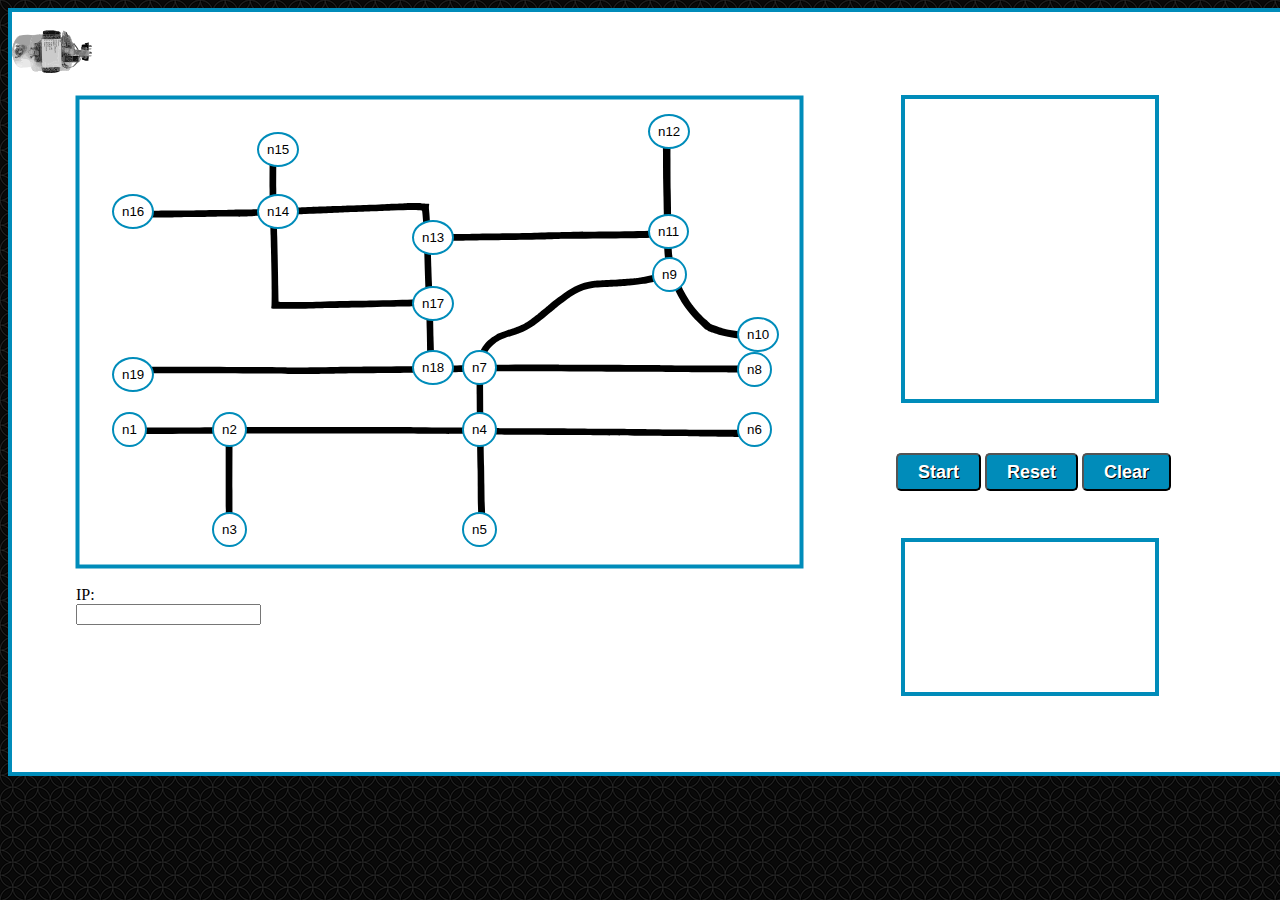
<file: GUI/src/webpage.html>
<!DOCTYPE html>
<html>
<head>
    <meta name="viewport" charset="utf-8" content="width=device-width, initial-scale=1.0">
    <link rel="stylesheet" href="../src/css/maplook.css">
    <!--<script type="text/javascript" src="http://code.jquery.com/jquery-1.8.3.min.js"></script>-->
    <script src="../src/js/jquery-1.8.3.min.js"></script>
    <!--<script src="../src/js/move.js"></script>-->
    <script src="../src/js/node.js"></script>
</head>
<body background="../src/images/spiration dark.png">
    <script>
        $('body').on('click', 'input.deleteDep', function() {
            $(this).closest("tr").remove();
        });
    </script>

    <!--<p style= "color: white;" id="demo"></p>-->
    <!--<p style= "color: white;" id ="print"></p>-->

    <!-- Main Window -->
    <div class="mainwindow">
        <p id="demo"></p>

        <!-- Waypoints -->
        <div class="waypoints">
            <button class="Waypoint" onclick= "addWaypoint(this.id)" id= "n1"  name="Waypoint n1"  type="button"> n1  </button>
            <button class="Waypoint" onclick= "addWaypoint(this.id)" id= "n2"  name="Waypoint n2"  type="button"> n2  </button>
            <button class="Waypoint" onclick= "addWaypoint(this.id)" id= "n3"  name="Waypoint n3"  type="button"> n3  </button>
            <button class="Waypoint" onclick= "addWaypoint(this.id)" id= "n4"  name="Waypoint n4"  type="button"> n4  </button>
            <button class="Waypoint" onclick= "addWaypoint(this.id)" id= "n5"  name="Waypoint n5"  type="button"> n5  </button>
            <button class="Waypoint" onclick= "addWaypoint(this.id)" id= "n6"  name="Waypoint n6"  type="button"> n6  </button>
            <button class="Waypoint" onclick= "addWaypoint(this.id)" id= "n7"  name="Waypoint n7"  type="button"> n7  </button>
            <button class="Waypoint" onclick= "addWaypoint(this.id)" id= "n8"  name="Waypoint n8"  type="button"> n8  </button>
            <button class="Waypoint" onclick= "addWaypoint(this.id)" id= "n9"  name="Waypoint n9"  type="button"> n9  </button>
            <button class="Waypoint" onclick= "addWaypoint(this.id)" id= "n10" name="Waypoint n10" type="button"> n10 </button>
            <button class="Waypoint" onclick= "addWaypoint(this.id)" id= "n11" name="Waypoint n11" type="button"> n11 </button>
            <button class="Waypoint" onclick= "addWaypoint(this.id)" id= "n12" name="Waypoint n12" type="button"> n12 </button>
            <button class="Waypoint" onclick= "addWaypoint(this.id)" id= "n13" name="Waypoint n13" type="button"> n13 </button>
            <button class="Waypoint" onclick= "addWaypoint(this.id)" id= "n14" name="Waypoint n14" type="button"> n14 </button>
            <button class="Waypoint" onclick= "addWaypoint(this.id)" id= "n15" name="Waypoint n15" type="button"> n15 </button>
            <button class="Waypoint" onclick= "addWaypoint(this.id)" id= "n16" name="Waypoint n16" type="button"> n16 </button>
            <button class="Waypoint" onclick= "addWaypoint(this.id)" id= "n17" name="Waypoint n17" type="button"> n17 </button>
            <button class="Waypoint" onclick= "addWaypoint(this.id)" id= "n18" name="Waypoint n18" type="button"> n18 </button>
            <button class="Waypoint" onclick= "addWaypoint(this.id)" id= "n19" name="Waypoint n19" type="button"> n19 </button>
        </div>

        <!-- map with red overlay (aka the obstacles) -->
        <div>
            <img
            class="map" id="map" src="../src/images/Map2.0.svg" alt="map" usemap="#obstacles"
            onclick="showCoords(event)">

            <img src="../src/images/robot1.0.svg"
            class="robot"
            id="robot"
            style="left: 0px; top: 0px"
             -webkit-transform: rotate(180deg);
            transform: rotate(180deg);
            alt="robot">

            <img src="../src/images/n1-n2.svg"
            class="map"
            id="n1-n2"
            style="display: none;"
            alt="n1-n2" usemap="#obstacles">
            <img src="../src/images/n1-n2.svg"
            class="map"
            id="n1-n2-2"
            style="display: none;"
            alt="n1-n2-2" usemap="#obstacles">

            <img src="../src/images/n2-n3.svg"
            class="map"
            id="n2-n3"
            style="display: none;"
            alt="n2-n3" usemap="#obstacles">
            <img src="../src/images/n2-n3.svg"
            class="map"
            id="n2-n3-2"
            style="display: none;"
            alt="n2-n3-2" usemap="#obstacles">

            <img src="../src/images/n2-n4.svg"
            class="map"
            id="n2-n4"
            style="display: none;"
            alt="n2-n4" usemap="#obstacles">
            <img src="../src/images/n2-n4.svg"
            class="map"
            id="n2-n4-2"
            style="display: none;"
            alt="n2-n4-2" usemap="#obstacles">

            <img src="../src/images/n4-n5.svg"
            class="map"
            id="n4-n5"
            style="display: none;"
            alt="n4-n5" usemap="#obstacles">
            <img src="../src/images/n4-n5.svg"
            class="map"
            id="n4-n5-2"
            style="display: none;"
            alt="n4-n5-2" usemap="#obstacles">

            <img src="../src/images/n4-n6.svg"
            class="map"
            id="n4-n6"
            style="display: none;"
            alt="n4-n6" usemap="#obstacles">
            <img src="../src/images/n4-n6.svg"
            class="map"
            id="n4-n6-2"
            style="display: none;"
            alt="n4-n6-2" usemap="#obstacles">

            <img src="../src/images/n4-n7.svg"
            class="map"
            id="n4-n7"
            style="display: none;"
            alt="n4-n7" usemap="#obstacles">
            <img src="../src/images/n4-n7.svg"
            class="map"
            id="n4-n7-2"
            style="display: none;"
            alt="n4-n7-2" usemap="#obstacles">

            <img src="../src/images/n7-n8.svg"
            class="map"
            id="n7-n8"
            style="display: none;"
            alt="n7-n8" usemap="#obstacles">
            <img src="../src/images/n7-n8.svg"
            class="map"
            id="n7-n8-2"
            style="display: none;"
            alt="n7-n8-2" usemap="#obstacles">

            <img src="../src/images/n7-n9.svg"
            class="map"
            id="n7-n9"
            style="display: none;"
            alt="n7-n9" usemap="#obstacles">
            <img src="../src/images/n7-n9.svg"
            class="map"
            id="n7-n9-2"
            style="display: none;"
            alt="n7-n9-2" usemap="#obstacles">

            <img src="../src/images/n7-n18.svg"
            class="map"
            id="n7-n18"
            style="display: none;"
            alt="n17-n18" usemap="#obstacles">
            <img src="../src/images/n7-n18.svg"
            class="map"
            id="n7-n18-2"
            style="display: none;"
            alt="n17-n18-2" usemap="#obstacles">

            <img src="../src/images/n9-n10.svg"
            class="map"
            id="n9-n10"
            style="display: none;"
            alt="n9-n10" usemap="#obstacles">
            <img src="../src/images/n9-n10.svg"
            class="map"
            id="n9-n10-2"
            style="display: none;"
            alt="n9-n10-2" usemap="#obstacles">

            <img src="../src/images/n9-n11.svg"
            class="map"
            id="n9-n11"
            style="display: none;"
            alt="n9-n11" usemap="#obstacles">
            <img src="../src/images/n9-n11.svg"
            class="map"
            id="n9-n11-2"
            style="display: none;"
            alt="n9-n11-2" usemap="#obstacles">

            <img src="../src/images/n11-n12.svg"
            class="map"
            id="n11-n12"
            style="display: none;"
            alt="n11-n12" usemap="#obstacles">
            <img src="../src/images/n11-n12.svg"
            class="map"
            id="n11-n12-2"
            style="display: none;"
            alt="n11-n12-2" usemap="#obstacles">

            <img src="../src/images/n11-n13.svg"
            class="map"
            id="n11-n13"
            style="display: none;"
            alt="n11-n13" usemap="#obstacles">
            <img src="../src/images/n11-n13.svg"
            class="map"
            id="n11-n13-2"
            style="display: none;"
            alt="n11-n13-2" usemap="#obstacles">

            <img src="../src/images/n13-n14.svg"
            class="map"
            id="n13-n14"
            style="display: none;"
            alt="n13-n14" usemap="#obstacles">
            <img src="../src/images/n13-n14.svg"
            class="map"
            id="n13-n14-2"
            style="display: none;"
            alt="n13-n14" usemap="#obstacles">

            <img src="../src/images/n13-n17.svg"
            class="map"
            id="n13-n17"
            style="display: none;"
            alt="n13-n17" usemap="#obstacles">
            <img src="../src/images/n13-n17.svg"
            class="map"
            id="n13-n17-2"
            style="display: none;"
            alt="n13-n17-2" usemap="#obstacles">

            <img src="../src/images/n14-n15.svg"
            class="map"
            id="n14-n15"
            style="display: none;"
            alt="n14-n15" usemap="#obstacles">
            <img src="../src/images/n14-n15.svg"
            class="map"
            id="n14-n15-2"
            style="display: none;"
            alt="n14-n16-2" usemap="#obstacles">

            <img src="../src/images/n14-n16.svg"
            class="map"
            id="n14-n16"
            style="display: none;"
            alt="n14-n16" usemap="#obstacles">
            <img src="../src/images/n14-n16.svg"
            class="map"
            id="n14-n16-2"
            style="display: none;"
            alt="n14-n16-2" usemap="#obstacles">

            <img src="../src/images/n14-n17.svg"
            class="map"
            id="n14-n17"
            style="display: none;"
            alt="n14-n17" usemap="#obstacles">
            <img src="../src/images/n14-n17.svg"
            class="map"
            id="n14-n17-2"
            style="display: none;"
            alt="n14-n17-2" usemap="#obstacles">

            <img src="../src/images/n17-n18.svg"
            class="map"
            id="n17-n18"
            style="display: none;"
            alt="n17-n18" usemap="#obstacles">
            <img src="../src/images/n17-n18.svg"
            class="map"
            id="n17-n18-2"
            style="display: none;"
            alt="n17-n18-2" usemap="#obstacles">

            <img src="../src/images/n18-n19.svg"
            class="map"
            id="n18-n19"
            style="display: none;"
            alt="n18-n19" usemap="#obstacles">
            <img src="../src/images/n18-n19.svg"
            class="map"
            id="n18-n19-solid"
            style="display: none;"
            alt="n17-n18-2" usemap="#obstacles">

        </div>

        <!-- Blue Overlay (aka pathfinder path) -->
        <div>
            <img src="../src/images/Blue Paths/n1-n2.svg"
            class="map"
            class="bluePaths"
            id="b-n1-n2"
            style="display: none;"
            alt="b-n1-n2">

            <img src="../src/images/Blue Paths/n2-n3.svg"
            class="map"
            class="bluePaths"
            id="b-n2-n3"
            style="display: none;"
            alt="b-n2-n3">

            <img src="../src/images/Blue Paths/n2-n4.svg"
            class="map"
            class="bluePaths"
            id="b-n2-n4"
            style="display: none;"
            alt="b-n2-n4" usemap="#obstacles">

            <img src="../src/images/Blue Paths/n4-n5.svg"
            class="map"
            class="bluePaths"
            id="b-n4-n5"
            style="display: none;"
            alt="b-n4-n5">

            <img src="../src/images/Blue Paths/n4-n6.svg"
            class="map"
            class="bluePaths"
            id="b-n4-n6"
            style="display: none;"
            alt="b-n4-n6">

            <img src="../src/images/Blue Paths/n4-n7.svg"
            class="map"
            class="bluePaths"
            id="b-n4-n7"
            style="display: none;"
            alt="b-n4-n7">

            <img src="../src/images/Blue Paths/n7-n8.svg"
            class="map"
            class="bluePaths"
            id="b-n7-n8"
            style="display: none;"
            alt="b-n7-n8">

            <img src="../src/images/Blue Paths/n7-n9.svg"
            class="map"
            class="bluePaths"
            id="b-n7-n9"
            style="display: none;"
            alt="b-n7-n9">

            <img src="../src/images/Blue Paths/n7-n18.svg"
            class="map"
            class="bluePaths"
            id="b-n7-n18"
            style="display: none;"
            alt="b-n17-n18">

            <img src="../src/images/Blue Paths/n9-n10.svg"
            class="map"
            class="bluePaths"
            id="b-n9-n10"
            style="display: none;"
            alt="b-n9-n10">

            <img src="../src/images/Blue Paths/n9-n11.svg"
            class="map"
            class="bluePaths"
            id="b-n9-n11"
            style="display: none;"
            alt="b-n9-n11">

            <img src="../src/images/Blue Paths/n11-n12.svg"
            class="map"
            class="bluePaths"
            id="b-n11-n12"
            style="display: none;"
            alt="b-n11-n12">

            <img src="../src/images/Blue Paths/n11-n13.svg"
            class="map"
            class="bluePaths"
            id="b-n11-n13"
            style="display: none;"
            alt="b-n11-n13">

            <img src="../src/images/Blue Paths/n13-n14.svg"
            class="map"
            class="bluePaths"
            id="b-n13-n14"
            style="display: none;"
            alt="b-n13-n14">

            <img src="../src/images/Blue Paths/n13-n17.svg"
            class="map"
            class="bluePaths"
            id="b-n13-n17"
            style="display: none;"
            alt="b-n13-n17">

            <img src="../src/images/Blue Paths/n14-n15.svg"
            class="map"
            class="bluePaths"
            id="b-n14-n15"
            style="display: none;"
            alt="b-n14-n15">

            <img src="../src/images/Blue Paths/n14-n16.svg"
            class="map"
            class="bluePaths"
            id="b-n14-n16"
            style="display: none;"
            alt="b-n14-n16">

            <img src="../src/images/Blue Paths/n14-n17.svg"
            class="map"
            class="bluePaths"
            id="b-n14-n17"
            style="display: none;"
            alt="b-n14-n17">

            <img src="../src/images/Blue Paths/n17-n18.svg"
            class="map"
            class="bluePaths"
            id="b-n17-n18"
            style="display: none;"
            alt="b-n17-n18">

            <img src="../src/images/Blue Paths/n18-n19.svg"
            class="map"
            class="bluePaths"
            id="b-n18-n19"
            style="display: none;"
            alt="b-n18-n19">
        </div>

        <!--Robot-->
        <div class="robotoverlay">

        </div>

        <!-- clickable areas for the obstacles -->
        <div>
            <map name="obstacles">
                <area class="areas" id="n18n19" shape="rect" coords="264,676,274,374" onclick="javascript: $('#n18-n19-solid').toggle(); doSomething(); maintainQueue(this.id)">
                <script>
                    $(document).ready(function(){
                        $("#n18n19").hover(function(){
                            $('#n18-n19').show()
                        },
                        function(){
                            $('#n18-n19').hide()
                        });
                    });
                </script>
                <area class="areas" id="n2n4" shape="rect" coords="328,566,335,326" onclick="javascript:$('#n2-n4-2').toggle(); maintainQueue(this.id)">
                <script>
                    $(document).ready(function(){
                        $("#n2n4").hover(function(){
                            $('#n2-n4').show()
                        },
                        function(){
                            $('#n2-n4').hide()
                        });
                    });
                </script>
                <area class="areas" id="n1n2" shape="rect" coords="328,676,334,574" onclick="javascript:$('#n1-n2-2').toggle(); maintainQueue(this.id)">
                <script>
                    $(document).ready(function(){
                        $("#n1n2").hover(function(){
                            $('#n1-n2').show()
                        },
                        function(){
                            $('#n1-n2').hide()
                        });
                    });
                </script>
                <area class="areas" id="n2n3" shape="rect" coords="334,566,434,572" onclick="javascript:$('#n2-n3-2').toggle(); maintainQueue(this.id)">
                <script>
                    $(document).ready(function(){
                        $("#n2n3").hover(function(){
                            $('#n2-n3').show()
                        },
                        function(){
                            $('#n2-n3').hide()
                        });
                    });
                </script>
                <area class="areas" id="n7n18" shape="rect" coords="265,365,271,322" onclick="javascript:$('#n7-n18-2').toggle(); maintainQueue(this.id)">
                <script>
                    $(document).ready(function(){
                        $("#n7n18").hover(function(){
                            $('#n7-n18').show()
                        },
                        function(){
                            $('#n7-n18').hide()
                        });
                    });
                </script>
                <area class="areas" id="n4n6" shape="rect" coords="326,315,336,40" onclick="javascript:$('#n4-n6-2').toggle(); maintainQueue(this.id)">
                <script>
                    $(document).ready(function(){
                        $("#n4n6").hover(function(){
                            $('#n4-n6').show()
                        },
                        function(){
                            $('#n4-n6').hide()
                        });
                    });
                </script>
                <area class="areas" id="n4n7" shape="rect" coords="270,315,325,322" onclick="javascript:$('#n4-n7-2').toggle(); maintainQueue(this.id)">
                <script>
                    $(document).ready(function(){
                        $("#n4n7").hover(function(){
                            $('#n4-n7').show()
                        },
                        function(){
                            $('#n4-n7').hide()
                        });
                    });
                </script>
                <area class="areas" id="n4n5" shape="rect" coords="344,315,430,320" onclick="javascript:$('#n4-n5-2').toggle(); maintainQueue(this.id)">
                <script>
                    $(document).ready(function(){
                        $("#n4n5").hover(function(){
                            $('#n4-n5').show()
                        },
                        function(){
                            $('#n4-n5').hide()
                        });
                    });
                </script>
                <area class="areas" id="n7n8" shape="rect" coords="264,315,272,40" onclick="javascript:$('#n7-n8-2').toggle(); maintainQueue(this.id)">
                <script>
                    $(document).ready(function(){
                        $("#n7n8").hover(function(){
                            $('#n7-n8').show()
                        },
                        function(){
                            $('#n7-n8').hide()
                        });
                    });
                </script>
                <area class="areas" id="n7n9" shape="poly" coords="264,322,243,305,222,271,188,213,171,132" onclick="javascript:$('#n7-n9-2').toggle(); maintainQueue(this.id)">
                <script>
                    $(document).ready(function(){
                        $("#n7n9").hover(function(){
                            $('#n7-n9').show()
                        },
                        function(){
                            $('#n7-n9').hide()
                        });
                    });
                </script>
                <area class="areas" id="n17n18" shape="rect" coords="207,367,265,372" onclick="javascript:$('#n17-n18-2').toggle(); maintainQueue(this.id)">
                <script>
                    $(document).ready(function(){
                        $("#n17n18").hover(function(){
                            $('#n17-n18').show()
                        },
                        function(){
                            $('#n17-n18').hide()
                        });
                    });
                </script>
                <area class="areas" id="n13n17" shape="rect" coords="141,368,199,374" onclick="javascript:$('#n13-n17-2').toggle(); maintainQueue(this.id)">
                <script>
                    $(document).ready(function(){
                        $("#n13n17").hover(function(){
                            $('#n13-n17').show()
                        },
                        function(){
                            $('#n13-n17').hide()
                        });
                    });
                </script>
                <area class="areas" id="n14n17" shape="poly" coords="116,529,209,528,206,373,199,373,201,520,115,522" onclick="javascript:$('#n14-n17-2').toggle(); maintainQueue(this.id)">
                <script>
                    $(document).ready(function(){
                        $("#n14n17").hover(function(){
                            $('#n14-n17').show()
                        },
                        function(){
                            $('#n14-n17').hide()
                        });
                    });
                </script>
                <area class="areas" id="n14n16" shape="rect" coords="109,531,117,677" onclick="javascript:$('#n14-n16-2').toggle(); maintainQueue(this.id)">
                <script>
                    $(document).ready(function(){
                        $("#n14n16").hover(function(){
                            $('#n14-n16').show()
                        },
                        function(){
                            $('#n14-n16').hide()
                        });
                    });
                </script>
                <area class="areas" id="n14n15" shape="rect" coords="39,523,108,529" onclick="javascript:$('#n14-n15-2').toggle(); maintainQueue(this.id)">
                <script>
                    $(document).ready(function(){
                        $("#n14n15").hover(function(){
                            $('#n14-n15').show()
                        },
                        function(){
                            $('#n14-n15').hide()
                        });
                    });
                </script>
                <area class="areas" id="n13n14" shape="poly" coords="108,522,102,370,133,368,133,375,110,376,114,522" onclick="javascript:$('#n13-n14-2').toggle(); maintainQueue(this.id)">
                <script>
                    $(document).ready(function(){
                        $("#n13n14").hover(function(){
                            $('#n13-n14').show()
                        },
                        function(){
                            $('#n13-n14').hide()
                        });
                    });
                </script>
                <area class="areas" id="n11n13" shape="rect" coords="129,136,141,368" onclick="javascript:$('#n11-n13-2').toggle(); maintainQueue(this.id)", >
                <script>
                    $(document).ready(function(){
                        $("#n11n13").hover(function(){
                            $('#n11-n13').show()
                        },
                        function(){
                            $('#n11-n13').hide()
                        });
                    });
                </script>
                <area class="areas" id="n11n12" shape="rect" coords="21,128,129,135" onclick="javascript:$('#n11-n12-2').toggle(); maintainQueue(this.id)">
                <script>
                    $(document).ready(function(){
                        $("#n11n12").hover(function(){
                            $('#n11-n12').show()
                        },
                        function(){
                            $('#n11-n12').hide()
                        });
                    });
                </script>

                <area class="areas" id="n9n11" shape="rect" coords="136,128,170,131" onclick="javascript:$('#n9-n11-2').toggle(); maintainQueue(this.id)">
                <script>
                    $(document).ready(function(){
                        $("#n9n11").hover(function(){
                            $('#n9-n11').show()
                        },
                        function(){
                            $('#n9-n11').hide()
                        });
                    });
                </script>
                <area class="areas" id="n9n10" shape="poly" coords="176,130,206,114,229,92,238,35,232,34,224,86,204,106,173,122" onclick="javascript:$('#n9-n10-2').toggle(); maintainQueue(this.id)">
                <script>
                    $(document).ready(function(){
                        $("#n9n10").hover(function(){
                            $('#n9-n10').show()
                        },
                        function(){
                            $('#n9-n10').hide()
                        });
                    });
                </script>
            </map>
        </div>

        <div class="console">
            <table id="console" cellspacing="5" ></table>
        </div>

        <div class="waypointpanel">
            <table id="waypointtable" cellspacing="30"></table>
        </div>

        <!-- Action Buttons-->
        <div class="actionbuttons">
            <button id= "buttonStart" value=clickme name="clickme" onclick="setup2()" type="button"> Start
                <script>
                    $(document).ready(function() {
                        $('#buttonStart').click(function() {
                            $('#overlay').css('display','block')
                        });
                    });
                </script>
            </button>
            <button id= "buttonStop" name="reset" onclick="reset()" type="button"> Reset
                <script>
                    $(document).ready(function() {
                        $('#buttonStop').click(function() {
                            $('#overlay').css('display','none')
                        });
                    });
                </script>
            </button>
            <button id= "buttonClear" onclick = "clearWaypoints()" name="clear" type="button"> Clear </button>
            <!--<button id= "buttonReset" onclick = "clearWaypoints()" name="reset" type="button"> Reset </button>-->
        </div>

        <!-- Toolbar -->
        <div>
            <form id="send">
                IP:<br>
                <input type="text" id="data">
                <br>
            </form>
        </div>
        <!--<div id="overlay">-->

        <!--</div>-->
    </div>
</body>
</html>
</file>
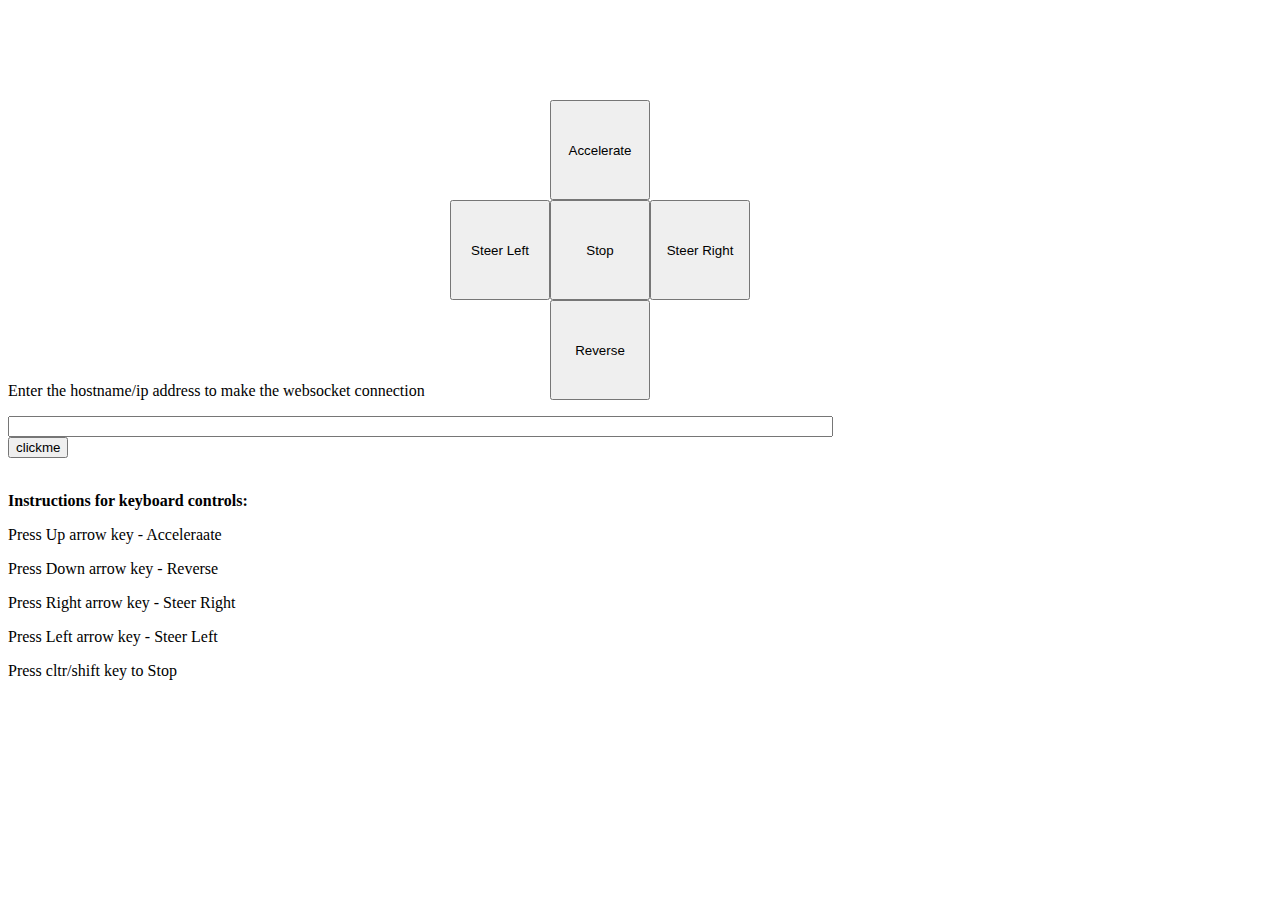
<file: GUI/src/BrowserBotCode/BrickPi-master/Software/BrickPi_Python/Project_Examples/browserBot/Browser_Client_Code.html>
<!--
########################################################################                                                                 
# Program Name: Browser_Client_Coder.html                                     
# ================================     
# This code is for controlling a robot by a web browser using web sockets                            
# http://www.dexterindustries.com/                                                                
# History
# ------------------------------------------------
# Author     Comments
# Joshwa     Initial Authoring
#                                                                  
# These files have been made available online through a Creative Commons Attribution-ShareAlike 3.0  license.
# (http://creativecommons.org/licenses/by-sa/3.0/)           
#
########################################################################
-->
<!-- This code implements the web socket connection between client(web page on a Computer) and a server(raspberry pi) -->
<!-- It sends data from web page using buttons and Keyboard presses to control the BrickPi robot -->

<!DOCTYPE html>
<html>
<head>
  <title>WebSockets Client</title>  
  <script src="http://code.jquery.com/jquery-1.9.1.min.js"></script>
  
</head>
<body>
</br></br>
</br>

<p>            
<!-- Creating press buttons  on the webpage-->                               
<input id="touch" style="height: 100px; width: 100px; position: absolute; left: 550px; top: 100px" type="button" value="Accelerate" onclick="accelerate(); " />
</p>

<p>                                        
<input id="touch" style="height: 100px; width: 100px; position: absolute; left: 450px; top: 200px" type="button" value="Steer Left" onclick="steer_left(); " />
</p>

<p>                                        
<input id="touch" style="height: 100px; width: 100px; position: absolute; left: 550px; top: 200px" type="button" value="Stop" onclick="stop(); " />
</p>

<p>                                        
<input id="touch" style="height: 100px; width: 100px; position: absolute; left: 650px; top: 200px" type="button" value="Steer Right" onclick="steer_right(); " />
</p>

<p>                                        
<input id="touch" style="height: 100px; width: 100px; position: absolute; left: 550px; top: 300px" type="button" value="Reverse" onclick="reverse(); " />
</p>

</br></br></br></br>

<div id="send">

</br></br></br></br></br></br></br></br></br></br></br></br>
<p>  Enter the hostname/ip address to make the websocket connection </p>
    <input type="text" id="data" size="100"/><br>
	<input id="clickMe" type="button" value="clickme" onclick="setup2()" />
	</br></br>
<p><span style="font-weight:bold">Instructions for keyboard controls:</span></p>	
<p>Press Up arrow key - Acceleraate </p>
<p>Press Down arrow key - Reverse </p>
<p>Press Right arrow key - Steer Right</p>
<p>Press Left arrow key - Steer Left</p>
<p>Press cltr/shift key to Stop</p>
	
</div>

</div>
<div id="output"></div>

<script>
var up;
var down;
var left;
var right;
var brakes;

// defines a variable that controls the forward movement
function accelerate()       
{
	up = "u";               // when up == "u" the bot moves forward 
	down = "aaa";left = "aaa";right = "aaa";brakes = "aaa";       // When up button is pressed other buttons(variables) should be turned off.
    setup2();        		// Goes to websocket connection function
}  

// defines a variable that controls the backward movement
function reverse()
{
	down = "d";
	up = "aaa";left = "aaa";right = "aaa";brakes = "aaa";
	setup2();
}

// defines a variable that controls the left movement
function steer_left()
{
	left = "l";
	up = "aaa";down = "aaa";right = "aaa";brakes = "aaa";
	setup2();
}

// defines a variable that controls the right movement
function steer_right()
{
	right = "r";
	up = "aaa";down = "aaa";left = "aaa";brakes = "aaa";
	setup2();
}

// defines a variable that stops the robot
function stop()       
{
	up = "aaa";down = "aaa";left = "aaa";right = "aaa";brakes = "b";
	setup2();
}		 

// Creates the websockets connection 
function setup2()         
{
	var $txt = $("#data");      			// assigns the data(hostname/ip address) entered in the text box
	name = $txt.val();          			// Variable name contains the string(hostname/ip address) entered in the text box
	var host =  "ws://"+name+":9093/ws"; 	// combines the three string and creates a new string
	var socket = new WebSocket(host);
	var $txt = $("#data");
	var $btnSend = $("#sendtext");
	$txt.focus();
	
	// event handlers for UI
	$btnSend.on('click',function()
	{
		var text = $txt.val();
		if(text == "")
		{
			return;
		}
		$txt.val("");
	});  
	$txt
	.keypress(function(evt)
	{
		if(evt.which == 13)
		{
			$btnSend.click();
		}
	});

	// event handlers for websocket
	if(socket)
	{
		var count =1;
		socket.onopen = function()
		{
			count = 0;
			arrows();     // function for detecting keyboard presses
			buttons();    // function for detecting the button press on webpage
		}
		//Send the button pressed backed to the Raspberry Pi
		function buttons()
		{	
			if(up== "u")
			{
				socket.send("u");
			}	

			if(down== "d")
			{
				socket.send("d");
			}

			if(left== "l")
			{
				socket.send("l");
			}	

			if(right== "r")
			{
				socket.send("r");
			}	

			if(brakes == "b")
			{
				socket.send("b");
			}
		}
		function arrows()
		{
			document.onkeyup = KeyCheck;       
			function KeyCheck(event)
			{
				var KeyID = event.keyCode;
				switch(KeyID)
				{
				case 16:
				socket.send("b");
				break; 
				case 17:
				socket.send("b");
				break;
				case 37:
				socket.send("l");
				break;
				case 38:
				socket.send("u");
				break;
				case 39:
				socket.send("r");
				break;
				case 40:
				socket.send("d");
				break;
				}
			}
		}
		socket.onmessage = function(msg)
		{
			showServerResponse(msg.data);
		}
		socket.onclose = function()
		{
			//alert("connection closed....");
			showServerResponse("The connection has been closed.");
		}
	}
	else
	{
		console.log("invalid socket");
	}
	function showServerResponse(txt)
	{
		var p = document.createElement('p');
		p.innerHTML = txt;
		document.getElementById('output').appendChild(p); 
	}	
}   

</script>
</body>
</html>
<script>   

jQuery(function($)
{
  if (!("WebSocket" in window)) 
  {
    alert("Your browser does not support web sockets");
  }
});

</script>
</file>
<file: GUI/src/css/maplook.css>
#button {
    display: none;
}

.map {
    transform: rotate(90deg);
    border: 4px solid #008CBA;
    position:absolute;
    left: 15%;
    bottom: 10%;
}

.bluePaths {
    z-index: 3;
}

#overlay {
    display: none;
    bottom: 0;
    left: 0;
    position: fixed;
    right: 0;
    top: 0;
    z-index: 6;
    cursor: not-allowed;
}

.areas {
    cursor: pointer;
    z-index: 4
}

#n1 {
    position: absolute;
    display: block;
    left: 100px;
    top: 400px;
    z-index: 1;
    padding: 8px;
    border-radius: 50%;
    background-color: white;
    color: black;
    border: 2px solid #008CBA;
    cursor: pointer;
}
#n1:hover {
    background-color: #008CBA;
    color: white;
}

#n2 {
    position: absolute;
    display: block;
    left: 200px;
    top: 400px;
    z-index: 1;
    padding: 8px;
    border-radius: 50%;
    background-color: white;
    color: black;
    border: 2px solid #008CBA;
    cursor: pointer;
}
#n2:hover {
    background-color: #008CBA;
    color: white;
}

#n3 {
    position: absolute;
    display: block;
    left: 200px;
    top: 500px;
    z-index: 1;
    padding: 8px;
    border-radius: 50%;
    background-color: white;
    color: black;
    border: 2px solid #008CBA;
    cursor: pointer;
}
#n3:hover {
    background-color: #008CBA;
    color: white;
}

#n4 {
    position: absolute;
    display: block;
    left: 450px;
    top: 400px;
    z-index: 1;
    padding: 8px;
    border-radius: 50%;
    background-color: white;
    color: black;
    border: 2px solid #008CBA;
    cursor: pointer;
}
#n4:hover {
    background-color: #008CBA;
    color: white;
}

#n5 {
    position: absolute;
    display: block;
    left: 450px;
    top: 500px;
    z-index: 1;
    padding: 8px;
    border-radius: 50%;
    background-color: white;
    color: black;
    border: 2px solid #008CBA;
    cursor: pointer;
}
#n5:hover {
    background-color: #008CBA;
    color: white;
}

#n6 {
    position: absolute;
    display: block;
    left: 725px;
    top: 400px;
    z-index: 1;
    padding: 8px;
    border-radius: 50%;
    background-color: white;
    color: black;
    border: 2px solid #008CBA;
    cursor: pointer;
}
#n6:hover {
    background-color: #008CBA;
    color: white;
}

#n7 {
    position: absolute;
    display: block;
    left: 450px;
    top: 338px;
    z-index: 1;
    padding: 8px;
    border-radius: 50%;
    background-color: white;
    color: black;
    border: 2px solid #008CBA;
    cursor: pointer;
}
#n7:hover {
    background-color: #008CBA;
    color: white;
}

#n8 {
    position: absolute;
    display: block;
    left: 725px;
    top: 340px;
    z-index: 1;
    padding: 8px;
    border-radius: 50%;
    background-color: white;
    color: black;
    border: 2px solid #008CBA;
    cursor: pointer;
}
#n8:hover {
    background-color: #008CBA;
    color: white;
}

#n9 {
    position: absolute;
    display: block;
    left: 640px;
    top: 245px;
    z-index: 1;
    padding: 8px;
    border-radius: 50%;
    background-color: white;
    color: black;
    border: 2px solid #008CBA;
    cursor: pointer;
}
#n9:hover {
    background-color: #008CBA;
    color: white;
}

#n10 {
    position: absolute;
    display: block;
    left: 725px;
    top: 305px;
    z-index: 1;
    padding: 8px;
    border-radius: 50%;
    background-color: white;
    color: black;
    border: 2px solid #008CBA;
    cursor: pointer;
}
#n10:hover {
    background-color: #008CBA;
    color: white;
}

#n11 {
    position: absolute;
    display: block;
    left: 636px;
    top: 202px;
    z-index: 1;
    padding: 8px;
    border-radius: 50%;
    background-color: white;
    color: black;
    border: 2px solid #008CBA;
    cursor: pointer;
}
#n11:hover {
    background-color: #008CBA;
    color: white;
}

#n12 {
    position: absolute;
    display: block;
    left: 636px;
    top: 102px;
    z-index: 1;
    padding: 8px;
    border-radius: 50%;
    background-color: white;
    color: black;
    border: 2px solid #008CBA;
    cursor: pointer;
}
#n12:hover {
    background-color: #008CBA;
    color: white;
}

#n13 {
    position: absolute;
    display: block;
    left: 400px;
    top: 208px;
    z-index: 1;
    padding: 8px;
    border-radius: 50%;
    background-color: white;
    color: black;
    border: 2px solid #008CBA;
    cursor: pointer;
}
#n13:hover {
    background-color: #008CBA;
    color: white;
}

#n14 {
    position: absolute;
    display: block;
    left: 245px;
    top: 182px;
    z-index: 1;
    padding: 8px;
    border-radius: 50%;
    background-color: white;
    color: black;
    border: 2px solid #008CBA;
    cursor: pointer;
}
#n14:hover {
    background-color: #008CBA;
    color: white;
}

#n15 {
    position: absolute;
    display: block;
    left: 245px;
    top: 120px;
    z-index: 1;
    padding: 8px;
    border-radius: 50%;
    background-color: white;
    color: black;
    border: 2px solid #008CBA;
    cursor: pointer;
}
#n15:hover {
    background-color: #008CBA;
    color: white;
}

#n16 {
    position: absolute;
    display: block;
    left: 100px;
    top: 182px;
    z-index: 1;
    padding: 8px;
    border-radius: 50%;
    background-color: white;
    color: black;
    border: 2px solid #008CBA;
    cursor: pointer;
}
#n16:hover {
    background-color: #008CBA;
    color: white;
}

#n17 {
    position: absolute;
    display: block;
    left: 400px;
    top: 274px;
    z-index: 1;
    padding: 8px;
    border-radius: 50%;
    background-color: white;
    color: black;
    border: 2px solid #008CBA;
    cursor: pointer;
}
#n17:hover {
    background-color: #008CBA;
    color: white;
}

#n18 {
    position: absolute;
    display: block;
    left: 400px;
    top: 338px;
    z-index: 1;
    padding: 8px;
    border-radius: 50%;
    background-color: white;
    color: black;
    border: 2px solid #008CBA;
    cursor: pointer;
}
#n18:hover {
    background-color: #008CBA;
    color: white;
}

#n19 {
    position: absolute;
    display: block;
    left: 100px;
    top: 345px;
    z-index: 1;
    padding: 8px;
    border-radius: 50%;
    background-color: white;
    color: black;
    border: 2px solid #008CBA;
    cursor: pointer;
}
#n19:hover {
    background-color: #008CBA;
    color: white;
}


.waypointpanel {
    width: 250px;
    height:300px;
    position: absolute;
    z-index: 2;
    border: 4px solid #008CBA;
    left: 70%;
    bottom : 48.5%;
    overflow: auto;
}

#buttonStart {
	position: relative;
	left: 864px;
    top: 405px;
    cursor: pointer;
    background:    #008CBA;
    background:    -webkit-linear-gradient(#008CBA, #008CBA);
    background:    linear-gradient(#008CBA, #008CBA);
    border-radius: 5px;
    padding:       8px 20px;
    color:         #ffffff;
    display:       inline-block;
    font:          normal 700 18px/1 "Helvetica", sans-serif;
    text-align:    center;
    text-shadow:   1px 1px #000000;
    z-index: 2;
}

#buttonStop {
	position: relative;
	left: 864px;
    top: 405px;
    cursor: pointer;
    background:    #008CBA;
    background:    -webkit-linear-gradient(#008CBA, #008CBA);
    background:    linear-gradient(#008CBA, #008CBA);
    border-radius: 5px;
    padding:       8px 20px;
    color:         #ffffff;
    display:       inline-block;
    font:          normal 700 18px/1 "Helvetica", sans-serif;
    text-align:    center;
    text-shadow:   1px 1px #000000;
    z-index: 7;
}

#buttonClear {
	position: relative;
	left: 864px;
    top: 405px;
    cursor: pointer;
    background:    #008CBA;
    background:    -webkit-linear-gradient(#008CBA, #008CBA);
    background:    linear-gradient(#008CBA, #008CBA);
    border-radius: 5px;
    padding:       8px 20px;
    color:         #ffffff;
    display:       inline-block;
    font:          normal 700 18px/1 "Helvetica", sans-serif;
    text-align:    center;
    text-shadow:   1px 1px #000000;
    z-index: 2;
}

#send {
    position: relative;
    display: block;
    top: 500px;
    left: 44px;
}
.mainwindow {
    width: 1250px;
    height:720px;
    background-color: white;
    position:relative;
    padding-top: 20px;
    padding-bottom: 20px;
    padding-left: 20px;
    margin: auto;
    border: 4px solid #008CBA;
}

#robot {
    position: absolute;
    height:80px;
    width: 80px;
    z-index: 2;
    -webkit-transform: rotate(180deg);
    transform: rotate(180deg);
}

.console {
    position: absolute;
    width: 250px;
    height: 150px;
    border: 4px solid #008CBA;
    left: 70%;
    bottom : 10%;
    overflow: auto;
}
</file>
